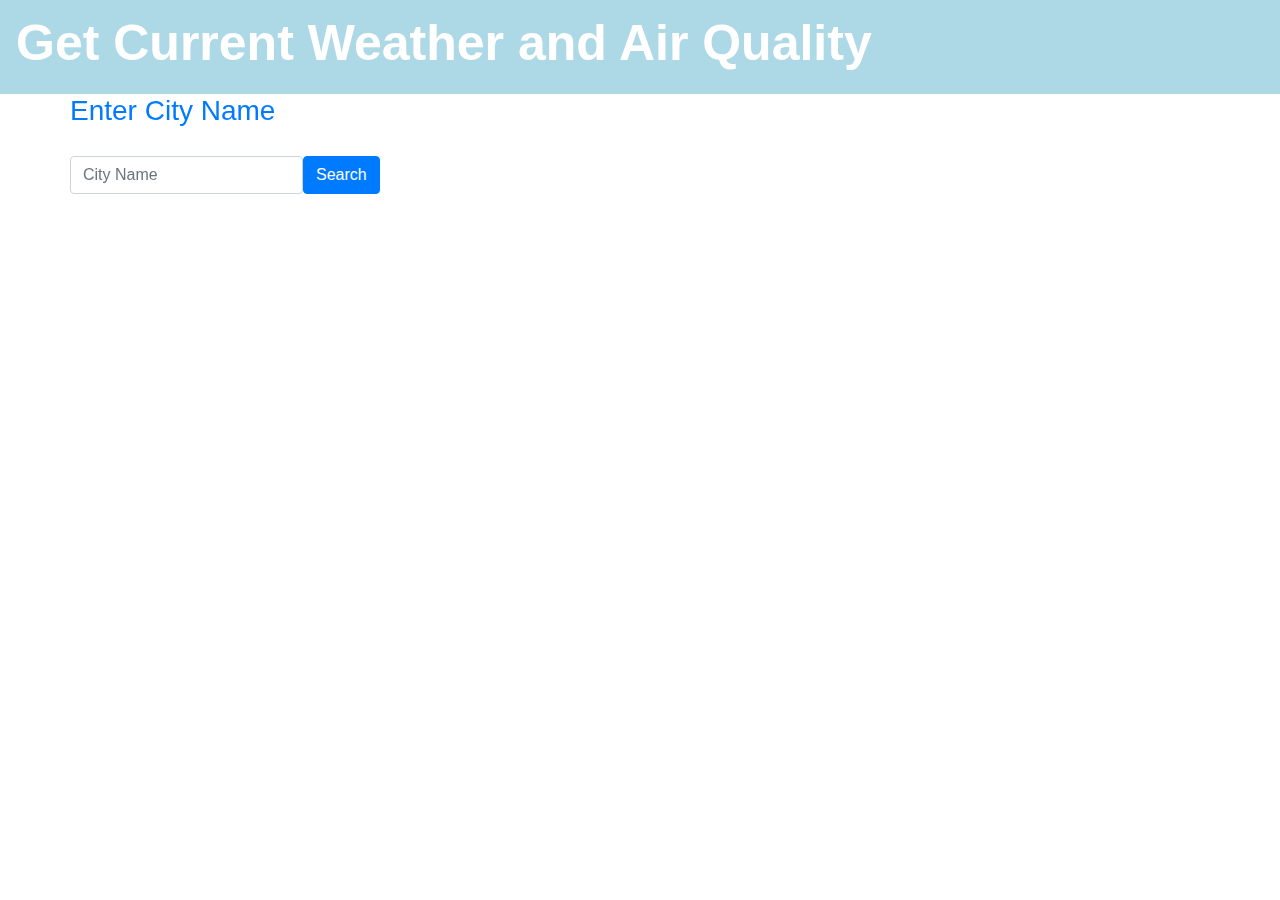
<file: index.html>
<html lang="en">

<head>
    <meta charset="UTF-8">
    <meta name="viewport" content="width=device-width, initial-scale=1.0">
    <!--Bootstrap-->
    <link rel="stylesheet" href="https://stackpath.bootstrapcdn.com/bootstrap/4.5.2/css/bootstrap.min.css">
    <link rel="stylesheet" href="weather.css">
    <title>Weather and Air Quality</title>
</head>

<body>
    <div class="content"></div>
    <nav class="navbar" style="margin-bottom:0px; color:white; background-color: lightblue;">
        <span class="navbar-brand mb-0 h1">
            <h2 style="font-size:50px; font-weight:600; text-align: center;">Get Current Weather and Air Quality</h2>
        </span>
    </nav>
    <div class="over container body-content">
        <div class="row" style="margin-bottom:20px;">
            <h3 class="text-center text-primary ">Enter City Name</h3>
            <span id="error"></span>
        </div>

        <div class="row form-group form-inline" id="rowDiv">
            <input type="text" name="city" id="city" class="form-control" placeholder="City Name">
            <button id="submitWeather" class="btn btn-primary">Search</button>
        </div>
    </div>

    <!-- Container to display data -->
    <div class="container">
        <div class="row">
            <div class="col" id="title"></div>
        </div>
        <div class="row">
            <!-- Column 1 -->
            <div class="col-md-6 white" id="show"></div>
            <!-- Column 2 -->
            <div class="col-md-6 white" id="show-col-2"></div>
        </div>
    </div>

    <!-- Container to display Air Quality Index table-->
    <div class="container pt-3" id="scale">
        <div class="row white">
            <div class="offset-md-5 col-md-6">
                Air Quality Index Table
            </div>
        </div>
        <div class="row">
            <!-- Air Quality is "Good" -->
            <div class="col-2 green">Good</div>
            <!-- Air Quality is "Moderate" -->
            <div class="col-2 yellow">Moderate</div>
            <!-- Air Quality is "Unhealthy for Sensitive Groups" -->
            <div class="col-2 orange">Unhealthy for Sensitive Groups</div>
            <!-- Air Quality is "Unhealthy" -->
            <div class="col-2 red">Unhealthy</div>
            <!-- Air Quality is "Very Unhealthy" -->
            <div class="col-2 purple">Very Unhealthy</div>
            <!-- Air Quality is "Hazardous" -->
            <div class="col-2 maroon">Hazardous</div>
        </div>
        <div class="row">
            <!-- Good AQI Range -->
            <div class="col-2 green">0 to 50</div>
            <!-- Moderate AQI Range -->
            <div class="col-2 yellow">51 to 100</div>
            <!-- Unhealthy for Sensitive Groups AQI Range -->
            <div class="col-2 orange">101 to 150</div>
            <!-- Unhealthy AQI Range -->
            <div class="col-2 red">151 to 200</div>
            <!-- Very Unhealthy AQI Range -->
            <div class="col-2 purple">201 to 300</div>
            <!-- Hazardous AQI Range -->
            <div class="col-2 maroon">301 and Higher</div>
        </div>
    </div>


    </div>
    <!--jQuery-->
    <script src="https://ajax.googleapis.com/ajax/libs/jquery/3.5.1/jquery.min.js"></script>


    <!-- Latest compiled and minified JavaScript -->
    <script src="https://maxcdn.bootstrapcdn.com/bootstrap/3.3.7/js/bootstrap.min.js"
        integrity="sha384-Tc5IQib027qvyjSMfHjOMaLkfuWVxZxUPnCJA7l2mCWNIpG9mGCD8wGNIcPD7Txa"
        crossorigin="anonymous"></script>
    <script src="weather.js"></script>
    <script src="results.js"></script>
</body>

</html>
</file>
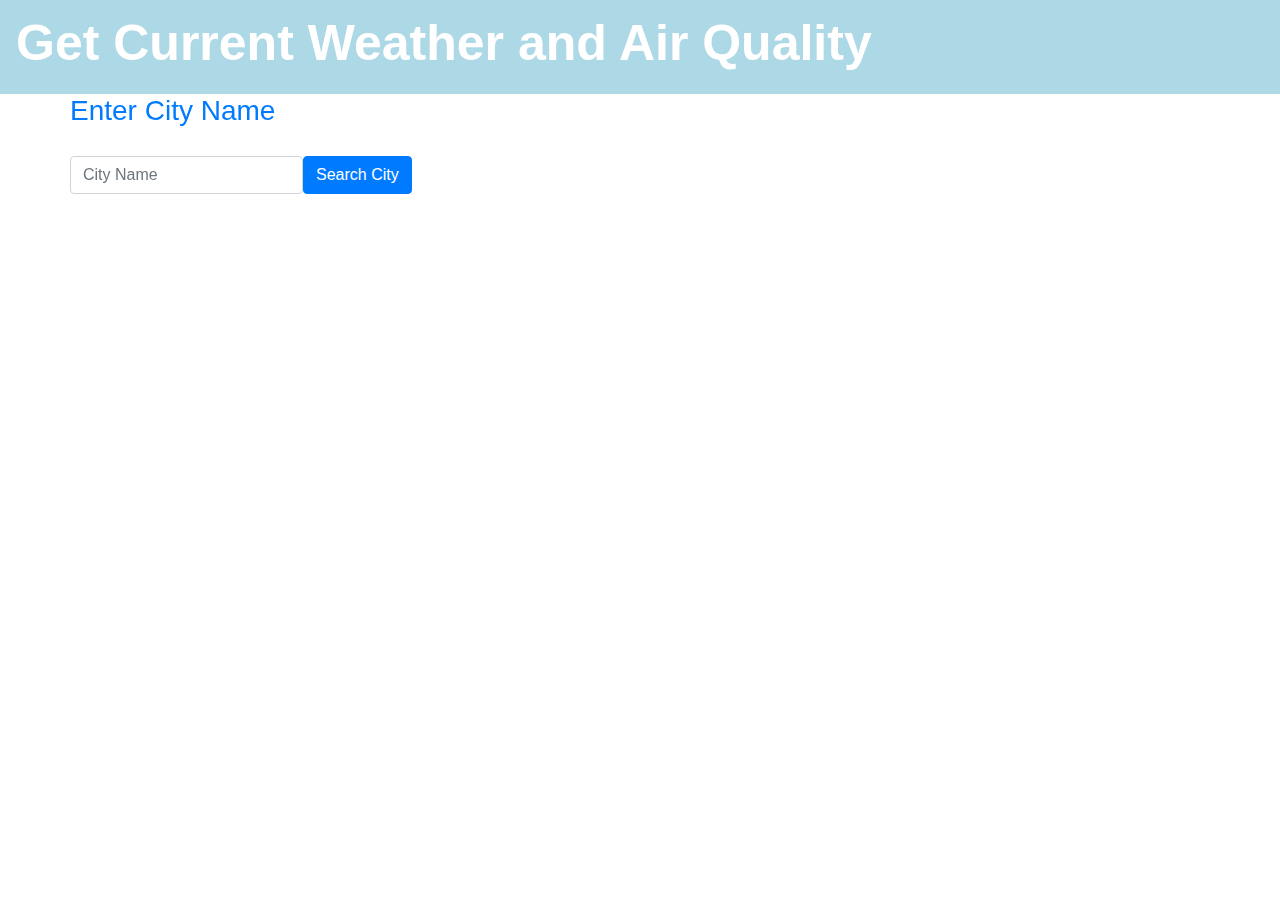
<file: current.html>
<html lang="en">
<head>
    <meta charset="UTF-8">
    <meta name="viewport" content="width=device-width, initial-scale=1.0">
    <!--Bootstrap-->
    <link rel="stylesheet" href="https://stackpath.bootstrapcdn.com/bootstrap/4.5.2/css/bootstrap.min.css">

    <link rel="stylesheet" href="weather.css">
    <title>Weather and Air Quality</title>
</head>

<body>
    <div class= "content"></div>
    <nav class="navbar" style="margin-bottom:0px; color:white; background-color: lightblue;">
        <span class="navbar-brand mb-0 h1"> <h2 class="text=center" style="font-size:50px; font-weight:600;">Get Current Weather and Air Quality</h2></span>
      </nav>
      <div class="over container body-content">

        <div class="row" style="margin-bottom:20px;">
        <h3 class="text-center text-primary ">Enter City Name</h3>
        <span id="error"></span>
        </div>

        <div class="row form-group form-inline" id="rowDiv">
            <input type="text" name="city" id="city" class="form-control" placeholder="City Name">
            <button id="submitWeather" class="btn btn-primary">Search City</button>
        </div>
        
        <div id="show"></div>
    </div> 
    

<!--jQuery-->
         <script src="https://ajax.googleapis.com/ajax/libs/jquery/3.5.1/jquery.min.js"></script>


<!-- Latest compiled and minified JavaScript -->
<script src="https://maxcdn.bootstrapcdn.com/bootstrap/3.3.7/js/bootstrap.min.js" integrity="sha384-Tc5IQib027qvyjSMfHjOMaLkfuWVxZxUPnCJA7l2mCWNIpG9mGCD8wGNIcPD7Txa" crossorigin="anonymous"></script>
<script src="weather.js"></script>   
<script src="results.js"></script>   
</body>
</html>
</file>
<file: weather.css>
.content {
  /* this is needed or the background will be offset by a few pixels at the top */
  overflow: auto;
  position: relative;
}

.content:before {
  content: "";
  position: fixed;
  left: 0;
  right: 0;
  z-index: -1;

  display: block;
  background-image: url("https://cdn.getyourguide.com/img/location/5c04f6f20650d.jpeg/148.jpg");
  background-size: cover; /* Resize the background image to cover the entire container */
  background-repeat: no-repeat; /* Do not repeat the image */
  background-position: center; /* Center the image */
  width: 100%;
  height: 100%;

  -webkit-filter: blur(2px);
  -moz-filter: blur(2px);
  -o-filter: blur(2px);
  -ms-filter: blur(2px);
  filter: blur(2px);
}

/* h2 {
  text-align: center;
} */

.white {
  background-color: whitesmoke
}

.green {
  background-color: #00df00;
  color: black;
  text-align: center;
}

.yellow {
  background-color: #fdfd00;
  color: black;
  text-align: center;
}

.orange {
  background-color: #ff9500;
  color: white;
  text-align: center;
}

.red {
  background-color: #ff0000;
  color: white;
  text-align: center;
}

.purple {
  background-color: #bb00fd;
  color: white;
  text-align: center;
}

.maroon {
  background-color: #740000;
  color: white;
  text-align: center;
}
</file>
